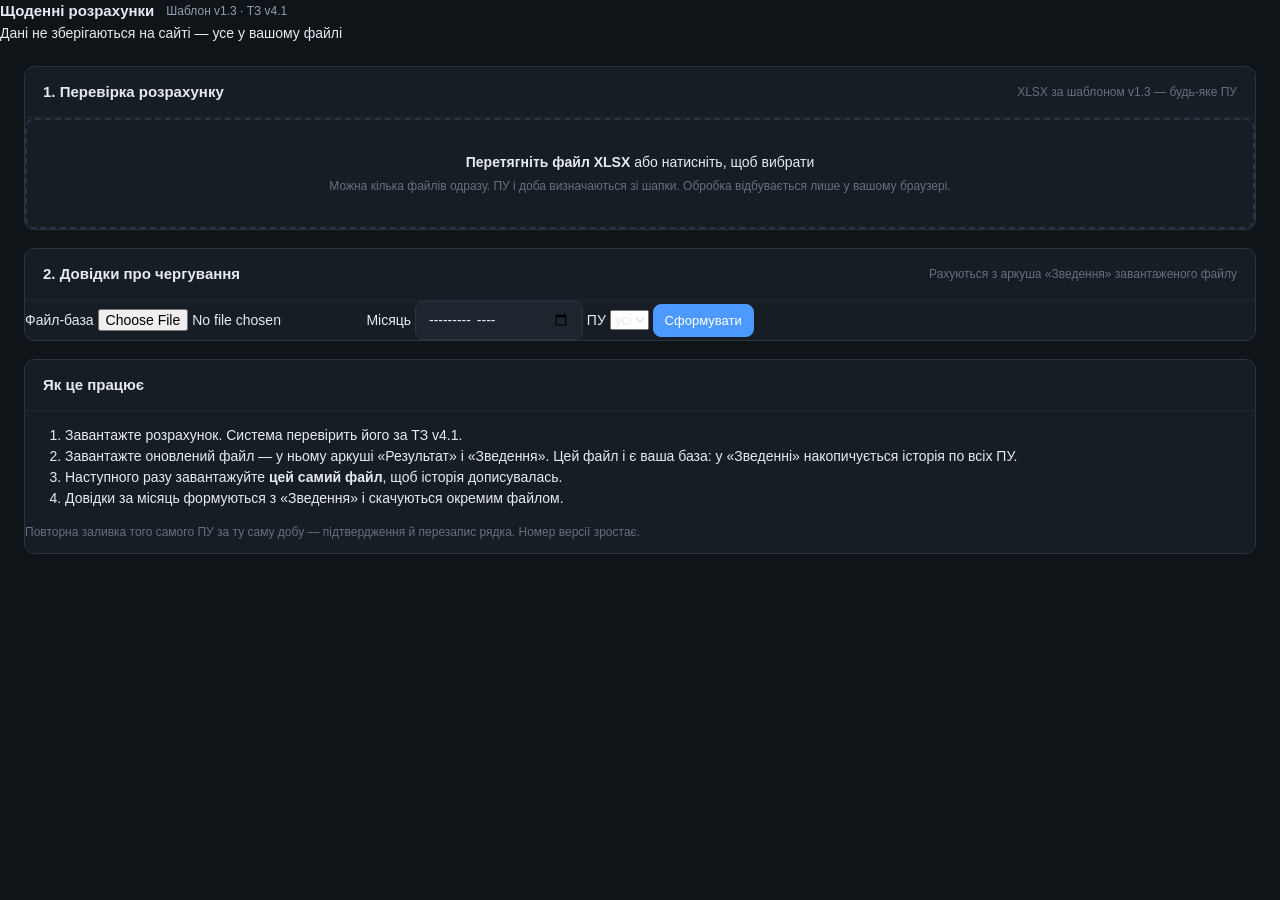
<file: docs/index.html>
<!DOCTYPE html>
<html lang="uk">
<head>
<meta charset="utf-8">
<meta name="viewport" content="width=device-width, initial-scale=1">
<title>Перевірка щоденних розрахунків</title>
<link rel="stylesheet" href="style.css">
</head>
<body>
<header class="top">
  <div class="brand">
    <div class="brand-title">Щоденні розрахунки</div>
    <div class="brand-sub" id="template-line">Шаблон v1.3 · ТЗ v4.1</div>
  </div>
  <div class="top-note">Дані не зберігаються на сайті — усе у вашому файлі</div>
</header>

<main class="wrap">

  <!-- Крок 1: перевірка щоденного розрахунку -->
  <section class="panel">
    <div class="panel-head">
      <h2>1. Перевірка розрахунку</h2>
      <span class="hint">XLSX за шаблоном v1.3 — будь-яке ПУ</span>
    </div>

    <div class="dropzone" id="dropzone">
      <input type="file" id="file-input" accept=".xlsx" hidden>
      <p><strong>Перетягніть файл XLSX</strong> або натисніть, щоб вибрати</p>
      <p class="hint">Можна кілька файлів одразу. ПУ і доба визначаються зі шапки.
        Обробка відбувається лише у вашому браузері.</p>
    </div>

    <div id="results"></div>
  </section>

  <!-- Крок 2: довідки -->
  <section class="panel" id="panel-certs">
    <div class="panel-head">
      <h2>2. Довідки про чергування</h2>
      <span class="hint">Рахуються з аркуша «Зведення» завантаженого файлу</span>
    </div>

    <div class="row">
      <label for="cert-file">Файл-база</label>
      <input type="file" id="cert-file" accept=".xlsx">
      <label for="cert-month">Місяць</label>
      <input type="month" id="cert-month">
      <label for="cert-unit">ПУ</label>
      <select id="cert-unit"><option value="">усі</option></select>
      <button class="btn btn-primary btn-sm" id="cert-build">Сформувати</button>
    </div>

    <div id="cert-status" class="hint"></div>
    <div id="cert-issues"></div>
    <div id="cert-results"></div>
  </section>

  <!-- Довідка про роботу -->
  <section class="panel">
    <div class="panel-head">
      <h2>Як це працює</h2>
    </div>
    <ol class="steps">
      <li>Завантажте розрахунок. Система перевірить його за ТЗ v4.1.</li>
      <li>Завантажте оновлений файл — у ньому аркуші «Результат» і «Зведення».
        Цей файл і є ваша база: у «Зведенні» накопичується історія по всіх ПУ.</li>
      <li>Наступного разу завантажуйте <strong>цей самий файл</strong>, щоб історія дописувалась.</li>
      <li>Довідки за місяць формуються з «Зведення» і скачуються окремим файлом.</li>
    </ol>
    <p class="hint">Повторна заливка того самого ПУ за ту саму добу — підтвердження й перезапис
      рядка. Номер версії зростає.</p>
  </section>

</main>

<div class="toast" id="toast"></div>

<script src="xlsx.js"></script>
<script src="checker.js"></script>
<script src="writer.js"></script>
<script src="db.js"></script>
<script src="certs.js"></script>
<script src="app.js"></script>
</body>
</html>
</file>
<file: docs/style.css>
:root {
  --bg: #0f1419;
  --bg-panel: #171d24;
  --bg-soft: #1e252e;
  --bg-hover: #242c36;
  --line: #2a333e;
  --line-soft: #202832;
  --text: #e6ebf1;
  --text-dim: #93a0b0;
  --text-faint: #64717f;
  --accent: #4c9aff;
  --accent-dark: #2f7ae5;
  --ok: #37b26c;
  --warn: #d99b2b;
  --danger: #d9534f;
  --critical: #b83a3a;
  --radius: 10px;
  --mono: ui-monospace, "SF Mono", Menlo, Consolas, monospace;
}

* { box-sizing: border-box; }

html, body {
  margin: 0;
  padding: 0;
  background: var(--bg);
  color: var(--text);
  font: 14px/1.5 -apple-system, BlinkMacSystemFont, "Segoe UI", Roboto, sans-serif;
  -webkit-font-smoothing: antialiased;
}

button, input, select { font: inherit; color: inherit; }

/* ---------- верхня панель ---------- */

.topbar {
  display: flex;
  align-items: center;
  justify-content: space-between;
  gap: 16px;
  padding: 14px 24px;
  background: var(--bg-panel);
  border-bottom: 1px solid var(--line);
  position: sticky;
  top: 0;
  z-index: 20;
}

.brand { display: flex; align-items: center; gap: 12px; }

.mark {
  width: 36px; height: 36px;
  display: grid; place-items: center;
  border-radius: 9px;
  background: linear-gradient(145deg, var(--accent), #6a5acd);
  font-weight: 700;
  font-size: 13px;
  letter-spacing: .5px;
}

.brand-title { font-weight: 600; font-size: 15px; }
.brand-sub { color: var(--text-dim); font-size: 12px; }

.top-actions { display: flex; gap: 8px; }

/* ---------- кнопки ---------- */

.btn {
  border: 1px solid var(--line);
  background: var(--bg-soft);
  color: var(--text);
  padding: 8px 14px;
  border-radius: 8px;
  cursor: pointer;
  transition: background .12s, border-color .12s, opacity .12s;
  white-space: nowrap;
}
.btn:hover:not(:disabled) { background: var(--bg-hover); }
.btn:disabled { opacity: .45; cursor: not-allowed; }
.btn-primary { background: var(--accent); border-color: var(--accent); color: #fff; font-weight: 500; }
.btn-primary:hover:not(:disabled) { background: var(--accent-dark); border-color: var(--accent-dark); }
.btn-ghost { background: transparent; }
.btn-warn { background: transparent; border-color: var(--warn); color: var(--warn); }
.btn-warn:hover:not(:disabled) { background: rgba(217,155,43,.12); }
.btn-danger { background: transparent; border-color: var(--danger); color: var(--danger); }
.btn-danger:hover:not(:disabled) { background: rgba(217,83,79,.12); }
.btn-sm { padding: 6px 11px; font-size: 13px; }
.btn-xs { padding: 4px 9px; font-size: 12px; }

/* ---------- каркас ---------- */

.wrap {
  max-width: 1320px;
  margin: 0 auto;
  padding: 22px 24px 60px;
  display: flex;
  flex-direction: column;
  gap: 18px;
}

.panel {
  background: var(--bg-panel);
  border: 1px solid var(--line);
  border-radius: var(--radius);
  overflow: hidden;
}

.panel-head {
  display: flex;
  align-items: center;
  justify-content: space-between;
  gap: 16px;
  padding: 14px 18px;
  border-bottom: 1px solid var(--line-soft);
  flex-wrap: wrap;
}
.panel-head h2 { margin: 0; font-size: 15px; font-weight: 600; }

/* ---------- статистика ---------- */

.stats {
  display: grid;
  grid-template-columns: repeat(auto-fit, minmax(150px, 1fr));
  gap: 12px;
}

.stat {
  background: var(--bg-panel);
  border: 1px solid var(--line);
  border-radius: var(--radius);
  padding: 16px 18px;
  border-left: 3px solid var(--line);
}
.stat[data-key="accepted"] { border-left-color: var(--ok); }
.stat[data-key="rework"] { border-left-color: var(--warn); }
.stat[data-key="rejected"] { border-left-color: var(--danger); }
.stat[data-key="new"] { border-left-color: var(--accent); }
.stat[data-key="checked"] { border-left-color: #7d6bd6; }

.stat-label { color: var(--text-dim); font-size: 12px; margin-bottom: 6px; }
.stat-value { font-size: 26px; font-weight: 600; font-variant-numeric: tabular-nums; }

/* ---------- фільтри ---------- */

.filters { display: flex; gap: 8px; flex-wrap: wrap; }

.filters input[type="search"] {
  min-width: 280px;
  padding: 7px 12px;
  background: var(--bg-soft);
  border: 1px solid var(--line);
  border-radius: 8px;
  outline: none;
}
.filters input[type="search"]:focus { border-color: var(--accent); }

.filters select {
  padding: 7px 12px;
  background: var(--bg-soft);
  border: 1px solid var(--line);
  border-radius: 8px;
  outline: none;
  cursor: pointer;
}

/* ---------- таблиця реєстру ---------- */

.table-wrap { overflow-x: auto; }

table.register { width: 100%; border-collapse: collapse; }

table.register th {
  text-align: left;
  padding: 10px 14px;
  font-size: 12px;
  font-weight: 500;
  color: var(--text-dim);
  border-bottom: 1px solid var(--line-soft);
  white-space: nowrap;
  user-select: none;
}
table.register th[data-order] { cursor: pointer; }
table.register th[data-order]:hover { color: var(--text); }

table.register td {
  padding: 11px 14px;
  border-bottom: 1px solid var(--line-soft);
  vertical-align: middle;
}

table.register tbody tr.row { cursor: pointer; }
table.register tbody tr.row:hover { background: var(--bg-hover); }
table.register tbody tr:last-child td { border-bottom: none; }

.mono { font-family: var(--mono); font-size: 13px; }
.nowrap { white-space: nowrap; color: var(--text-dim); }
.filename { max-width: 320px; overflow: hidden; text-overflow: ellipsis; white-space: nowrap; }
.empty { color: var(--text-faint); padding: 26px; text-align: center; }
.actions { text-align: right; }

.summary { display: flex; align-items: center; gap: 7px; color: var(--text-dim); font-size: 13px; }

.dot { width: 8px; height: 8px; border-radius: 50%; flex: none; }
.dot-ok { background: var(--ok); }
.dot-warning { background: var(--warn); }
.dot-error { background: var(--danger); }
.dot-critical { background: var(--critical); }

/* ---------- статуси ---------- */

.status {
  display: inline-block;
  padding: 3px 10px;
  border-radius: 999px;
  font-size: 12px;
  white-space: nowrap;
  border: 1px solid transparent;
}
.status-new { background: rgba(76,154,255,.14); color: #7fb5ff; border-color: rgba(76,154,255,.3); }
.status-checking { background: rgba(125,107,214,.16); color: #a897f0; border-color: rgba(125,107,214,.35); }
.status-checked { background: rgba(120,140,160,.16); color: #b6c3d1; border-color: rgba(120,140,160,.3); }
.status-accepted { background: rgba(55,178,108,.16); color: #6fd79a; border-color: rgba(55,178,108,.32); }
.status-rework { background: rgba(217,155,43,.16); color: #e8bd6b; border-color: rgba(217,155,43,.32); }
.status-rejected { background: rgba(217,83,79,.16); color: #ee8b88; border-color: rgba(217,83,79,.32); }

.badge {
  display: inline-block;
  margin-left: 7px;
  padding: 1px 7px;
  border-radius: 5px;
  font-size: 11px;
  font-family: inherit;
}
.badge-dup { background: rgba(217,155,43,.2); color: #e8bd6b; }

/* ---------- останні операції ---------- */

.timeline { list-style: none; margin: 0; padding: 8px 18px 16px; }
.timeline li {
  padding: 8px 0;
  border-bottom: 1px solid var(--line-soft);
  display: flex;
  gap: 12px;
  align-items: baseline;
  font-size: 13px;
}
.timeline li:last-child { border-bottom: none; }
.tl-time { color: var(--text-faint); font-family: var(--mono); font-size: 12px; white-space: nowrap; }
.tl-status { color: var(--accent); }
.tl-note { color: var(--text-faint); }

/* ---------- бічна панель ---------- */

.drawer-backdrop {
  position: fixed; inset: 0;
  background: rgba(0,0,0,.55);
  opacity: 0; pointer-events: none;
  transition: opacity .16s;
  z-index: 40;
}
.drawer-backdrop.show { opacity: 1; pointer-events: auto; }

.drawer {
  position: fixed;
  top: 0; right: 0; bottom: 0;
  width: min(860px, 96vw);
  background: var(--bg-panel);
  border-left: 1px solid var(--line);
  transform: translateX(102%);
  transition: transform .2s ease;
  z-index: 50;
  display: flex;
  flex-direction: column;
}
.drawer.open { transform: translateX(0); }

.drawer-head {
  display: flex;
  justify-content: space-between;
  align-items: flex-start;
  gap: 16px;
  padding: 16px 20px;
  border-bottom: 1px solid var(--line);
}
.drawer-title { font-size: 16px; font-weight: 600; }
.drawer-sub { color: var(--text-dim); font-size: 12px; margin-top: 3px; }

.drawer-body { padding: 18px 20px 40px; overflow-y: auto; }
.drawer-body h4 { margin: 22px 0 8px; font-size: 13px; color: var(--text-dim); font-weight: 500; text-transform: uppercase; letter-spacing: .4px; }

.drawer-status { display: flex; align-items: center; gap: 12px; margin-bottom: 16px; flex-wrap: wrap; }
.note-warn { color: var(--warn); font-size: 13px; }

.meta {
  display: grid;
  grid-template-columns: 210px 1fr;
  gap: 6px 16px;
  margin: 0 0 8px;
  font-size: 13px;
}
.meta dt { color: var(--text-dim); }
.meta dd { margin: 0; word-break: break-word; }

.check-head { display: flex; align-items: center; gap: 12px; margin: 20px 0 14px; flex-wrap: wrap; }
.check-meta { color: var(--text-faint); font-size: 12px; }

.verdict { padding: 4px 12px; border-radius: 7px; font-weight: 500; font-size: 13px; }
.verdict-ok { background: rgba(55,178,108,.16); color: #6fd79a; }
.verdict-warning { background: rgba(217,155,43,.16); color: #e8bd6b; }
.verdict-error { background: rgba(217,83,79,.16); color: #ee8b88; }
.verdict-critical { background: rgba(184,58,58,.22); color: #f09393; }

.counts { display: flex; gap: 10px; margin-bottom: 18px; flex-wrap: wrap; }
.count {
  flex: 1;
  min-width: 120px;
  padding: 12px 14px;
  border-radius: 9px;
  background: var(--bg-soft);
  border: 1px solid var(--line);
}
.count-num { display: block; font-size: 20px; font-weight: 600; font-variant-numeric: tabular-nums; }
.count-label { font-size: 12px; color: var(--text-dim); }
.count-critical { border-color: rgba(184,58,58,.45); }
.count-error { border-color: rgba(217,83,79,.4); }
.count-warning { border-color: rgba(217,155,43,.4); }

table.findings { width: 100%; border-collapse: collapse; font-size: 13px; }
table.findings th {
  text-align: left;
  padding: 8px 10px;
  font-size: 11px;
  text-transform: uppercase;
  letter-spacing: .4px;
  color: var(--text-faint);
  border-bottom: 1px solid var(--line);
  white-space: nowrap;
}
table.findings td { padding: 9px 10px; border-bottom: 1px solid var(--line-soft); vertical-align: top; }
table.findings tr:last-child td { border-bottom: none; }

.sev { white-space: nowrap; font-weight: 500; }
.sev-critical { color: #f09393; }
.sev-error { color: #ee8b88; }
.sev-warning { color: #e8bd6b; }

.hint { color: var(--text-faint); font-size: 12px; }
.ok-line { color: var(--ok); }
.comment { background: var(--bg-soft); border-left: 3px solid var(--accent); padding: 10px 14px; border-radius: 0 8px 8px 0; margin: 0; }

.drawer-actions {
  display: flex;
  gap: 8px;
  flex-wrap: wrap;
  margin-top: 24px;
  padding-top: 18px;
  border-top: 1px solid var(--line);
}

.history { list-style: none; margin: 0; padding: 0; font-size: 13px; }
.history li { padding: 6px 0; border-bottom: 1px solid var(--line-soft); display: flex; gap: 10px; }
.history li:last-child { border-bottom: none; }

/* ---------- модальне вікно ---------- */

.modal {
  position: fixed; inset: 0;
  background: rgba(0,0,0,.6);
  display: none;
  align-items: center;
  justify-content: center;
  padding: 24px;
  z-index: 60;
}
.modal.open { display: flex; }

.modal-card {
  background: var(--bg-panel);
  border: 1px solid var(--line);
  border-radius: 12px;
  width: min(620px, 100%);
  display: flex;
  flex-direction: column;
  max-height: 88vh;
}

.modal-head, .modal-foot {
  display: flex;
  align-items: center;
  justify-content: space-between;
  padding: 14px 18px;
}
.modal-head { border-bottom: 1px solid var(--line); }
.modal-head h3 { margin: 0; font-size: 15px; }
.modal-foot { border-top: 1px solid var(--line); gap: 8px; justify-content: flex-end; }
.modal-body { padding: 18px; overflow-y: auto; }

.field { display: block; margin-bottom: 16px; }
.field span { display: block; font-size: 12px; color: var(--text-dim); margin-bottom: 6px; }
.field input {
  width: 100%;
  padding: 9px 12px;
  background: var(--bg-soft);
  border: 1px solid var(--line);
  border-radius: 8px;
  outline: none;
}
.field input:focus { border-color: var(--accent); }

.dropzone {
  border: 2px dashed var(--line);
  border-radius: 10px;
  padding: 28px 18px;
  text-align: center;
  cursor: pointer;
  transition: border-color .14s, background .14s;
}
.dropzone:hover, .dropzone.over { border-color: var(--accent); background: rgba(76,154,255,.06); }
.dropzone p { margin: 4px 0; }
.dropzone .hint { font-size: 12px; color: var(--text-faint); }

.file-list { list-style: none; margin: 14px 0 0; padding: 0; font-size: 13px; }
.file-list li {
  display: flex;
  justify-content: space-between;
  gap: 12px;
  padding: 8px 12px;
  background: var(--bg-soft);
  border-radius: 7px;
  margin-bottom: 6px;
}
.file-name { overflow: hidden; text-overflow: ellipsis; white-space: nowrap; }
.file-size { color: var(--text-faint); font-family: var(--mono); font-size: 12px; white-space: nowrap; }

/* ---------- сповіщення ---------- */

.toast {
  position: fixed;
  bottom: 24px;
  left: 50%;
  transform: translateX(-50%) translateY(20px);
  background: var(--bg-soft);
  border: 1px solid var(--line);
  padding: 11px 18px;
  border-radius: 9px;
  font-size: 13px;
  opacity: 0;
  pointer-events: none;
  transition: opacity .18s, transform .18s;
  z-index: 80;
  max-width: 90vw;
}
.toast.show { opacity: 1; transform: translateX(-50%) translateY(0); }
.toast.ok { border-color: rgba(55,178,108,.5); }
.toast.error { border-color: rgba(217,83,79,.5); }

@media (max-width: 720px) {
  .wrap { padding: 16px 14px 40px; }
  .topbar { padding: 12px 14px; }
  .filters input[type="search"] { min-width: 0; width: 100%; }
  .meta { grid-template-columns: 1fr; }
  .meta dt { margin-top: 8px; }
}
/* ===== вкладки ===== */

.tabs { display: flex; gap: 4px; flex-wrap: wrap; }

.tab {
  background: transparent;
  border: 1px solid transparent;
  border-radius: 8px;
  padding: 7px 14px;
  cursor: pointer;
  color: var(--text-dim);
  font-size: 13px;
  transition: background .12s, color .12s;
}
.tab:hover { background: var(--bg-soft); color: var(--text); }
.tab.active { background: var(--bg-soft); border-color: var(--line); color: var(--text); }

.view { display: none; flex-direction: column; gap: 18px; }
.view.active { display: flex; }

/* ===== смуга доби ===== */

.daybar {
  display: flex;
  align-items: center;
  gap: 10px;
  flex-wrap: wrap;
}
.daybar input[type="date"] {
  padding: 7px 12px;
  background: var(--bg-soft);
  border: 1px solid var(--line);
  border-radius: 8px;
  outline: none;
}
.day-label { color: var(--text-dim); font-size: 13px; }

input[type="month"] {
  padding: 7px 12px;
  background: var(--bg-soft);
  border: 1px solid var(--line);
  border-radius: 8px;
  outline: none;
}

/* ===== картки ПУ ===== */

.unit-grid {
  display: grid;
  grid-template-columns: repeat(auto-fill, minmax(240px, 1fr));
  gap: 12px;
  padding: 16px 18px;
}

.unit-card {
  border: 1px solid var(--line);
  border-radius: 10px;
  padding: 14px 16px;
  background: var(--bg-soft);
  border-left: 3px solid var(--line);
}
.unit-card.clickable { cursor: pointer; }
.unit-card.clickable:hover { background: var(--bg-hover); }
.unit-expected { border-left-color: var(--warn); }
.unit-accepted, .unit-accepted_notes { border-left-color: var(--ok); }
.unit-rework { border-left-color: var(--warn); }
.unit-rejected { border-left-color: var(--danger); }
.unit-skipped { border-left-color: var(--text-faint); opacity: .7; }
.unit-checked, .unit-new, .unit-checking { border-left-color: var(--accent); }

.unit-head { display: flex; justify-content: space-between; align-items: center; gap: 10px; }
.unit-name { font-weight: 600; }
.unit-meta { color: var(--text-dim); font-size: 12px; margin-top: 8px; display: flex; gap: 6px; flex-wrap: wrap; }
.unit-actions { margin-top: 10px; }

.chip {
  padding: 2px 8px;
  border-radius: 5px;
  font-size: 11px;
}
.chip-critical { background: rgba(184,58,58,.2); color: #f09393; }
.chip-error { background: rgba(217,83,79,.18); color: #ee8b88; }
.chip-warning { background: rgba(217,155,43,.18); color: #e8bd6b; }
.chip-ok { background: rgba(55,178,108,.16); color: #6fd79a; }

/* ===== календар ===== */

table.calendar { border-collapse: collapse; font-size: 12px; width: 100%; }
table.calendar th {
  padding: 6px 4px;
  font-weight: 500;
  color: var(--text-dim);
  border-bottom: 1px solid var(--line);
  text-align: center;
  font-size: 11px;
}
table.calendar td {
  padding: 0;
  border: 1px solid var(--line-soft);
  text-align: center;
}
table.calendar .cal-unit {
  text-align: left;
  padding: 8px 12px;
  white-space: nowrap;
  font-weight: 500;
  position: sticky;
  left: 0;
  background: var(--bg-panel);
}
.cal-cell {
  width: 26px;
  height: 26px;
  cursor: pointer;
  font-size: 13px;
}
.cal-cell:hover { outline: 1px solid var(--accent); }
.cal-missing { background: rgba(217,83,79,.14); }
.cal-skipped { background: rgba(120,140,160,.16); color: var(--text-faint); }
.cal-accepted, .cal-accepted_notes { background: rgba(55,178,108,.2); color: #6fd79a; }
.cal-rework { background: rgba(217,155,43,.2); color: #e8bd6b; }
.cal-rejected { background: rgba(217,83,79,.22); color: #ee8b88; }
.cal-checked, .cal-new, .cal-checking { background: rgba(76,154,255,.18); color: #7fb5ff; }

.legend { display: flex; align-items: center; gap: 6px; color: var(--text-dim); font-size: 12px; }
.lg { display: inline-block; width: 11px; height: 11px; border-radius: 3px; margin-left: 8px; }
.lg-missing { background: rgba(217,83,79,.35); }
.lg-skipped { background: rgba(120,140,160,.35); }
.lg-accepted { background: rgba(55,178,108,.35); }
.lg-rework { background: rgba(217,155,43,.35); }

/* ===== особи ===== */

.issue-block {
  margin: 14px 18px;
  border: 1px solid var(--line);
  border-radius: 9px;
  overflow: hidden;
}
.issue-critical { border-color: rgba(184,58,58,.5); }
.issue-warning { border-color: rgba(217,155,43,.45); }
.issue-head {
  display: flex;
  justify-content: space-between;
  padding: 10px 14px;
  background: var(--bg-soft);
  font-size: 13px;
}
.issue-count {
  font-family: var(--mono);
  color: var(--text-dim);
}
.issue-list { list-style: none; margin: 0; padding: 8px 14px 12px; font-size: 13px; }
.issue-list li { padding: 4px 0; border-bottom: 1px solid var(--line-soft); }
.issue-list li:last-child { border-bottom: none; }

/* ===== довідки ===== */

.cert-card {
  margin: 16px 18px;
  border: 1px solid var(--line);
  border-radius: 10px;
  overflow: hidden;
}
.cert-head {
  display: flex;
  justify-content: space-between;
  align-items: baseline;
  gap: 12px;
  padding: 12px 16px;
  background: var(--bg-soft);
  border-bottom: 1px solid var(--line);
}
.cert-head h3 { margin: 0; font-size: 14px; }
.cert-meta { color: var(--text-dim); font-size: 12px; }
.cert-actions { padding: 12px 16px; display: flex; gap: 8px; }

table.compact td, table.compact th { padding: 7px 10px; font-size: 12px; }

.cell { color: #9ecbff; white-space: nowrap; }

@media (max-width: 900px) {
  .tabs { order: 3; width: 100%; }
  .topbar { flex-wrap: wrap; }
}
</file>
